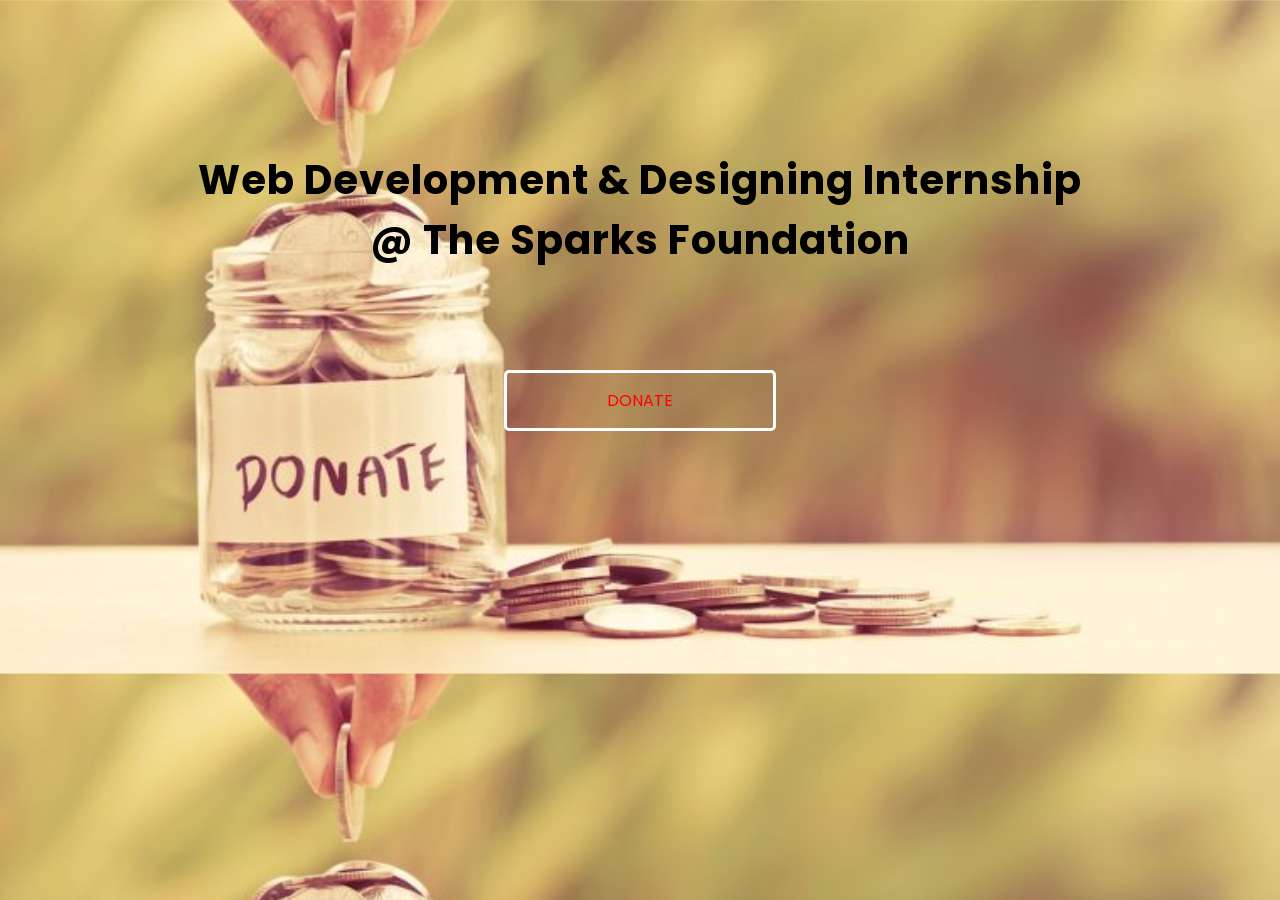
<file: index.html>
<!DOCTYPE html>
<html lang="en">
<head>
    <meta charset="UTF-8">
    <link rel="icon" href="images/dollar.png" type="image/png" sizes="16x16">
    <link href="https://fonts.googleapis.com/css2?family=Poppins:wght@500&display=swap" rel="stylesheet">
    <title>Kayum Shaikh</title>
</head>
<style>
    body {
        background-image: url(images/donate-img.jpeg);
        background-size: cover;
        color:black;
    }

    h2 {
        font-size: 40px;
        font-family: 'Poppins', sans-serif;
        text-transform: capitalize;
        letter-spacing: 1px;
        margin-top: 100px;
        margin-bottom: 20px;
    }

    .wrapper {
        margin: 150px auto;
        text-align: center;
        width: 100%;
        position: relative;
    }

    .btn3 {
        padding: 15px 100px;
        margin: 80px 10px;
        color:red;
        border: 3px solid white;
        border-radius: 5px;
        font-family: 'Poppins', sans-serif;
        text-transform: uppercase;
        text-align: center;
        position: relative;
        text-decoration: none;
        display: inline-block;
    }

    .btn3::before {
        content: "";
        position: absolute;
        color: black;
        top: 0;
        left: 0;
        display: block;
        width: 100%;
        height: 100%;
        z-index: -1;
        background-color: #000;
        -webkit-transform: scaleX(0.3);
        transform: scaleX(0.3);
        opacity: 0;
        transition: all 0.3s;
    }

    .btn3:hover::before {
        opacity: 1;
        background-color: #edebeb;
        color: black;
         border-radius: 5px;
        -webkit-transform: scaleX(1);
        transform: scaleX(1);
        transition: -webkit-transform 0.8s cubic-bezier(0.08, 0.35, 0.13, 1.02),
            opacity 0.4s;
        transition: transform 0.8s cubic-bezier(0.08, 0.35, 0.13, 1.02), opacity;
    }
    
</style>
<body>
    <div class="wrapper">
        <h2>Web Development & Designing Internship <br> @ The Sparks Foundation </h2>
        <a href="paymentPage.html" class="btn3">
            DONATE
        </a>
    </div>
</body>
</html>
</file>
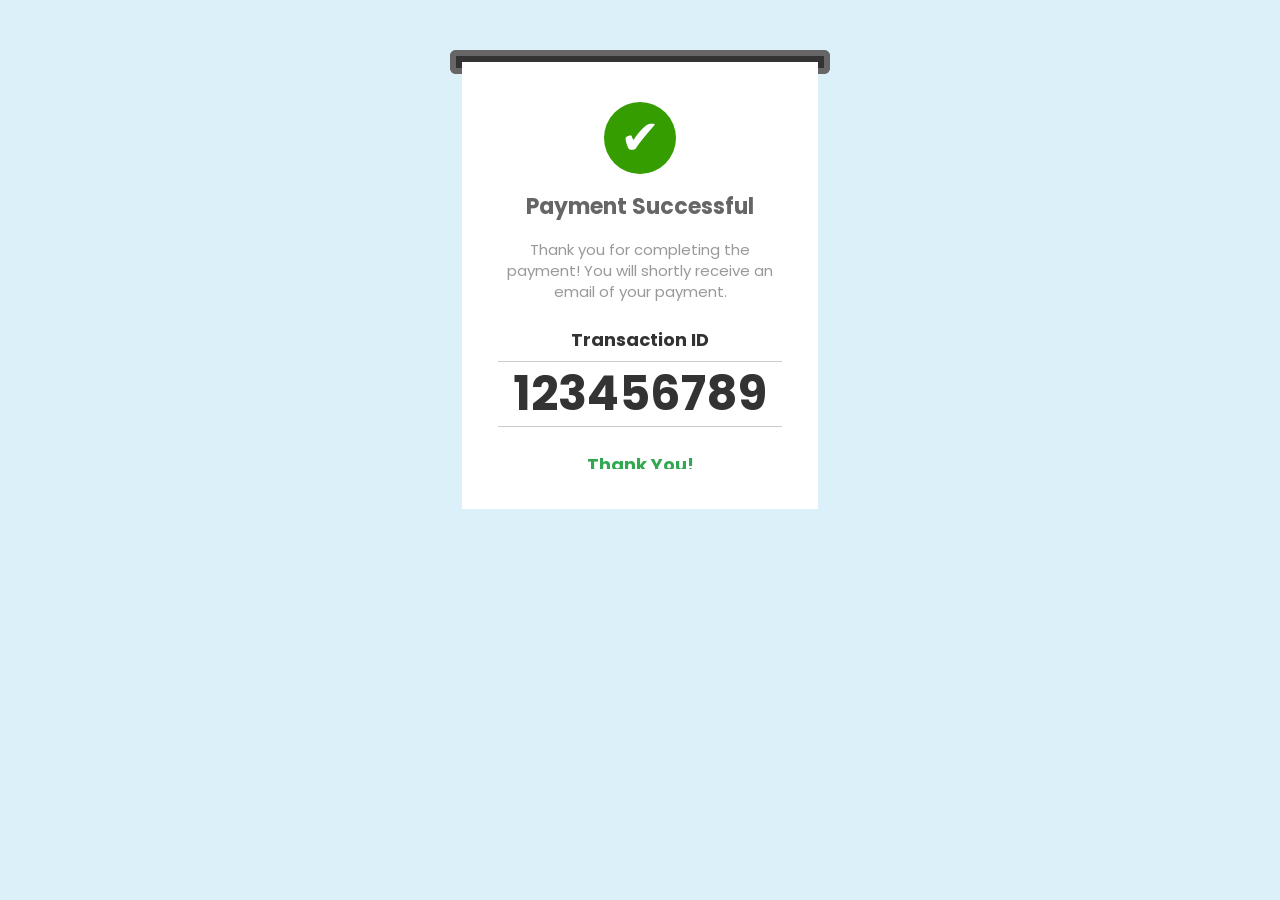
<file: successPage.html>
<!DOCTYPE html>
<html lang="en">

<head>
    <meta charset="UTF-8">
    <link rel="icon" href="images/dollar.png" type="image/png" sizes="16x16">
    <title>Kayum Shaikh</title>
    <link href="https://fonts.googleapis.com/css2?family=Poppins:wght@500&display=swap" rel="stylesheet">
</head>
<style>
    body {
        background: #dcf0fa;
    }

    .container {
        max-width: 380px;
        margin: 50px auto;
        overflow: hidden;
    }

    .printer-top {
        z-index: 1;
        border: 6px solid #666666;
        height: 6px;
        border-bottom: 0;
        border-radius: 6px 6px 0 0;
        background: #333333;
    }

    .printer-bottom {
        z-index: 0;
        border: 6px solid #666666;
        height: 6px;
        border-top: 0;
        border-radius: 0 0 6px 6px;
        background: #333333;
    }

    .paper-container {
        position: relative;
        overflow: hidden;
        height: 467px;
    }

    .paper {
        background: #ffffff;
        font-family: 'Poppins', sans-serif;
        height: 447px;
        position: absolute;
        z-index: 2;
        margin: 0 12px;
        margin-top: -12px;
        animation: print 5000ms cubic-bezier(0.68, -0.55, 0.265, 0.9) infinite;
        -moz-animation: print 5000ms cubic-bezier(0.68, -0.55, 0.265, 0.9) infinite;
    }

    .main-contents {
        margin: 0 12px;
        padding: 24px;
    }

    // Paper Jagged Edge
    .jagged-edge {
        position: relative;
        height: 20px;
        width: 100%;
        margin-top: -1px;
    }

    .jagged-edge:after {
        content: "";
        display: block;
        position: absolute;
        bottom: 20px;
        left: 0;
        right: 0;
        height: 20px;
        background: linear-gradient(45deg,
            transparent 33.333%,
            #ffffff 33.333%,
            #ffffff 66.667%,
            transparent 66.667%),
            linear-gradient(-45deg,
            transparent 33.333%,
            #ffffff 33.333%,
            #ffffff 66.667%,
            transparent 66.667%);
        background-size: 16px 40px;
        background-position: 0 -20px;
    }

    .success-icon {
        text-align: center;
        font-size: 48px;
        height: 72px;
        background: #359d00;
        border-radius: 50%;
        width: 72px;
        height: 72px;
        margin: 16px auto;
        color: #fff;
    }

    .success-title {
        font-size: 22px;
        font-family: 'Poppins', sans-serif;
        text-align: center;
        color: #666;
        font-weight: bold;
        margin-bottom: 16px;
    }

    .success-description {
        font-size: 15px;
        font-family: 'Poppins', sans-serif;
        line-height: 21px;
        color: #999;
        text-align: center;
        margin-bottom: 24px;
    }

    .order-details {
        text-align: center;
        color: #333;
        font-weight: bold;

    }

    .order-number-label {
        font-size: 18px;
        margin-bottom: 8px;
    }

    .order-number {
        border-top: 1px solid #ccc;
        border-bottom: 1px solid #ccc;
        line-height: 48px;
        font-size: 48px;
        padding: 8px 0;
        margin-bottom: 24px;
    }
    
    .complement {
        font-size: 18px;
        margin-bottom: 8px;
        color: #32a852;
    }

    }
    
    @keyframes print {
        0% {
            transform: translateY(-90%);
        }

        100% {
            transform: translateY(0%);
        }
    }

    @-webkit-keyframes print {
        0% {
            -webkit-transform: translateY(-90%);
        }

        100% {
            -webkit-transform: translateY(0%);
        }
    }

    @-moz-keyframes print {
        0% {
            -moz-transform: translateY(-90%);
        }

        100% {
            -moz-transform: translateY(0%);
        }
    }

    @-ms-keyframes print {
        0% {
            -ms-transform: translateY(-90%);
        }

        100% {
            -ms-transform: translateY(0%);
        }
    }
</style>

<body>
    <div class="container">
        <div class="printer-top"></div>

        <div class="paper-container">
            <div class="printer-bottom"></div>

            <div class="paper">
                <div class="main-contents">
                    <div class="success-icon">&#10004;</div>
                    <div class="success-title">
                        Payment Successful
                    </div>
                    <div class="success-description">
                        Thank you for completing the payment! You will shortly receive an email of your payment.
                    </div>
                    <div class="order-details">
                        <div class="order-number-label">Transaction ID</div>
                        <div class="order-number">123456789</div>
                        <div class="complement">Thank You!</div>
                    </div>
                </div>
                <div class="jagged-edge"></div>
            </div>
        </div>
    </div>
</body>
</html>
</file>
